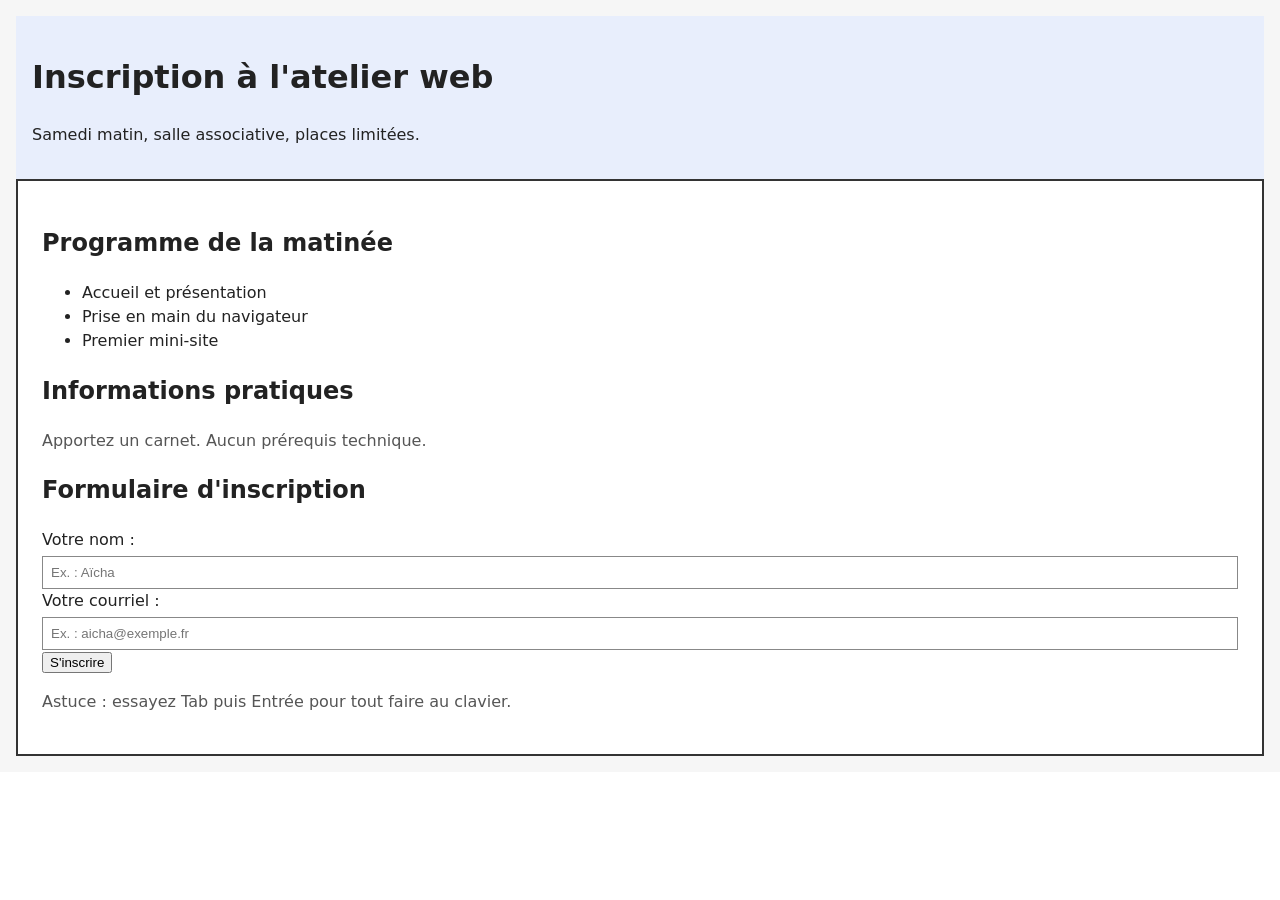
<file: diagnostic/index.html>
<!doctype html>
<html lang="fr">

<head>
    <meta charset="utf-8">
    <meta name="viewport" content="width=device-width, initial-scale=1">
    <title>Inscription — Atelier web</title>
    <link rel="stylesheet" href="styles.css">
</head>

<body>
    <main>
        <div class="page">
            <div class="bandeau">
                <h1>Inscription à l'atelier web</h1>
                <p class="sous-titre">Samedi matin, salle associative, places limitées.</p>
            </div>
            <div class="contenu">
                <h2>Programme de la matinée</h2>
                <ul>
                    <li>Accueil et présentation</li>
                    <li>Prise en main du navigateur</li>
                    <li>Premier mini-site</li>
                </ul>
                <h2>Informations pratiques</h2>
                <p>Apportez un carnet. Aucun prérequis technique.</p>
                <h2>Formulaire d'inscription</h2>
                <form id="form-inscription" action="#" method="get">
                    <div class="champs">
                        <label class="etiquette" id="nom">Votre nom :</label>
                        <input type="text" id="nom" name="nom" placeholder="Ex. : Aïcha" autocomplete="name">
                    </div>
                    <div class="champs">

                        <label class="etiquette" id="courriel">Votre courriel :</label>
                        <input type="email" id="courriel" name="courriel" placeholder="Ex. : aicha@exemple.fr"
                            autocomplete="email">
                    </div>
                    <button type="submit" class="boutton">S'inscrire</button>
                </form>
                <p class="aide">Astuce : essayez Tab puis Entrée pour tout faire au clavier.</p>
            </div>
        </div>
    </main>
</body>

</html>
</file>
<file: diagnostic/styles.css>
body {
  margin: 0;
  font-family: system-ui, Arial, sans-serif;
  line-height: 1.5;
  color: #222;
  background: #fff;
}

.page {
  width: auto;
  min-width: 360px;
  margin: 0 auto;
  padding: 16px;
  background: #f6f6f6;
}

.bandeau {
  background: #e8eefc;
  padding: 16px;
}

.titre-geant {
  font-size: 1.8rem;
  font-weight: bold;
}

.contenu {
  background: #fff;
  border: 2px solid #333;
  padding: 24px;
  width: "100%";
}

.etiquette {
  margin-bottom: 4px;
  color: #222;
}

.contenu p {
  color: #555;
}

.champs {
  display: flex;
  flex-direction: column;
}

input {
  /* width: 960px; */
  padding: 8px;
  border: 1px solid #888;
}

.bouton {
  width: 200px;
  padding: 10px;
  margin-top: 12px;
  background: #ddd;
  text-align: center;
  cursor: pointer;
}

.bouton {
  background: #1a56db;
  color: #fff;
}
</file>
